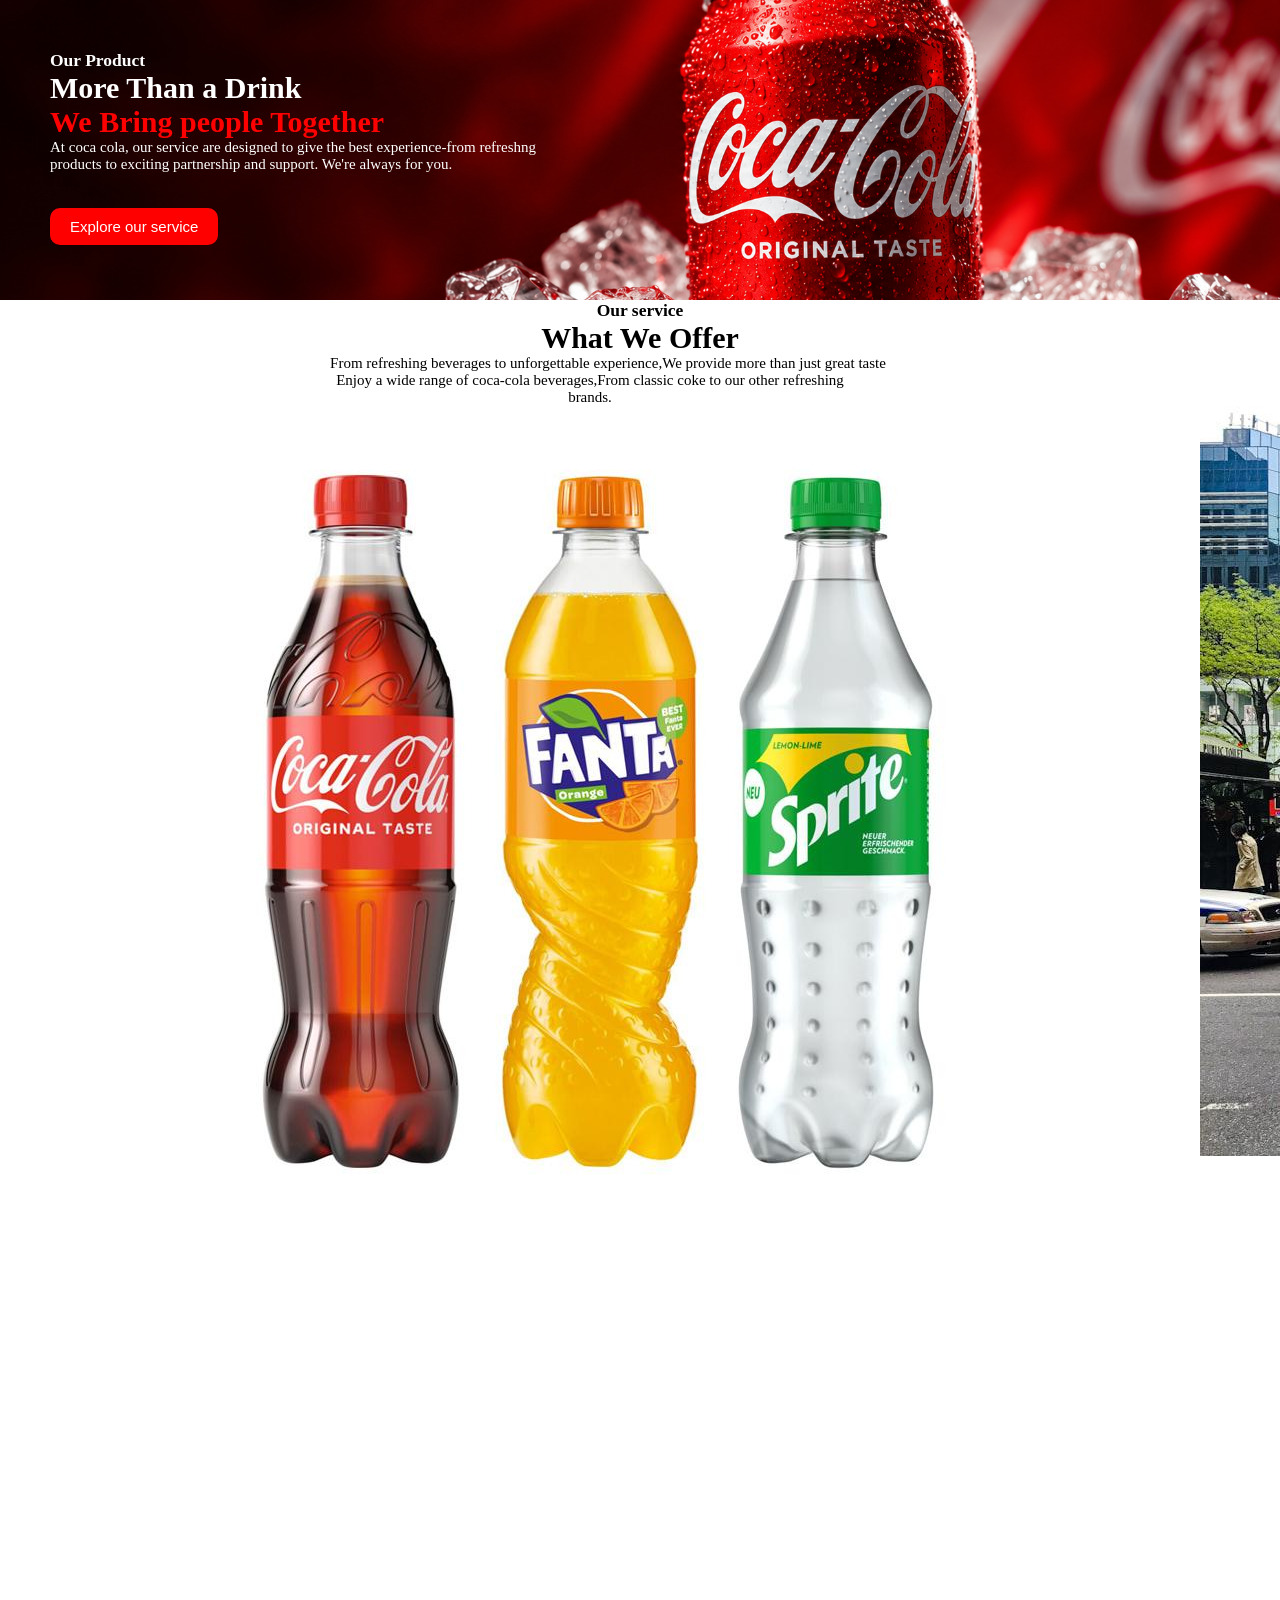
<file: service.html>
<!doctype html>
<html lang="en">
  <head>
    <meta charset="UTF-8" />
    <meta name="viewport" content="width=device-width, initial-scale=1.0" />
    <title></title>
    <link rel="stylesheet" href="service.css" />
  </head>
  <body>
    <header class="our-service">
      <h2>Our Product</h2>
      <h3>More Than a Drink</h3>
      <h3>We Bring people Together</h3>
      <p>
        At coca cola, our service are designed to give the best experience-from
        refreshng products to exciting partnership and support. We're always for
        you.
      </p>
      <button>Explore our service</button>
    </header>
    <main class="offering">
      <h2>Our service</h2>
      <h3>What We Offer</h3>
      <p>
        From refreshing beverages to unforgettable experience,We provide more
        than just great taste
      </p>
      <div class="area">
        <div class="all-products">
          <p>
            Enjoy a wide range of coca-cola beverages,From classic coke to our
            other refreshing brands.
          </p>
          <img src="image/all products.jpg" alt="" />
        </div>
        <div class="turck">
          <p>
            We bring coca-cola to you through a storng distribution network and
            reliable delivery partners.
          </p>
          <img src="image/truck coca cola.jpg" alt="" />
        </div>
        <div class="consert">
          <p>
            We power unforgetable moments-Fro consert and sports to community
            event and brand activations.
          </p>
          <img src="image/consert.jpg" alt="" />
        </div>
        <div class="growth">
          <p>
            We're commited to a cleaner planetwith eco-friendly packaging, with
            water conservation and a brighter future
          </p>
          <img src="image/growth.jpg" alt="" />
        </div>
      </div>
    </main>
  </body>
</html>
</file>
<file: service.css>
* {
  margin: 0;
  padding: 0;
  box-sizing: border-box;
}
html {
  font-size: 62.5%;
}
.our-service {
  background-image: url(image/can2.png);
  height: 30rem;
  background-size: cover;
  background-position: center;
  color: white;
  padding: 5rem;
}
h2 {
  font-size: 1.75rem;
}
h3 {
  font-size: 3rem;
}
p {
  font-size: 1.5rem;
  width: 45%;
}
button {
  font-size: 1.5rem;
  padding: 1rem 2rem;
  background-color: red;
  color: white;
  border: none;
  cursor: pointer;
  margin-top: 3.5rem;
  border-radius: 1rem;
}
.our-service :nth-child(3) {
  color: red;
}
.offering {
  text-align: center;
}
.offering p {
  text-align: center;
  margin-left: 32rem;
}
.area {
  display: flex;
}
</file>
